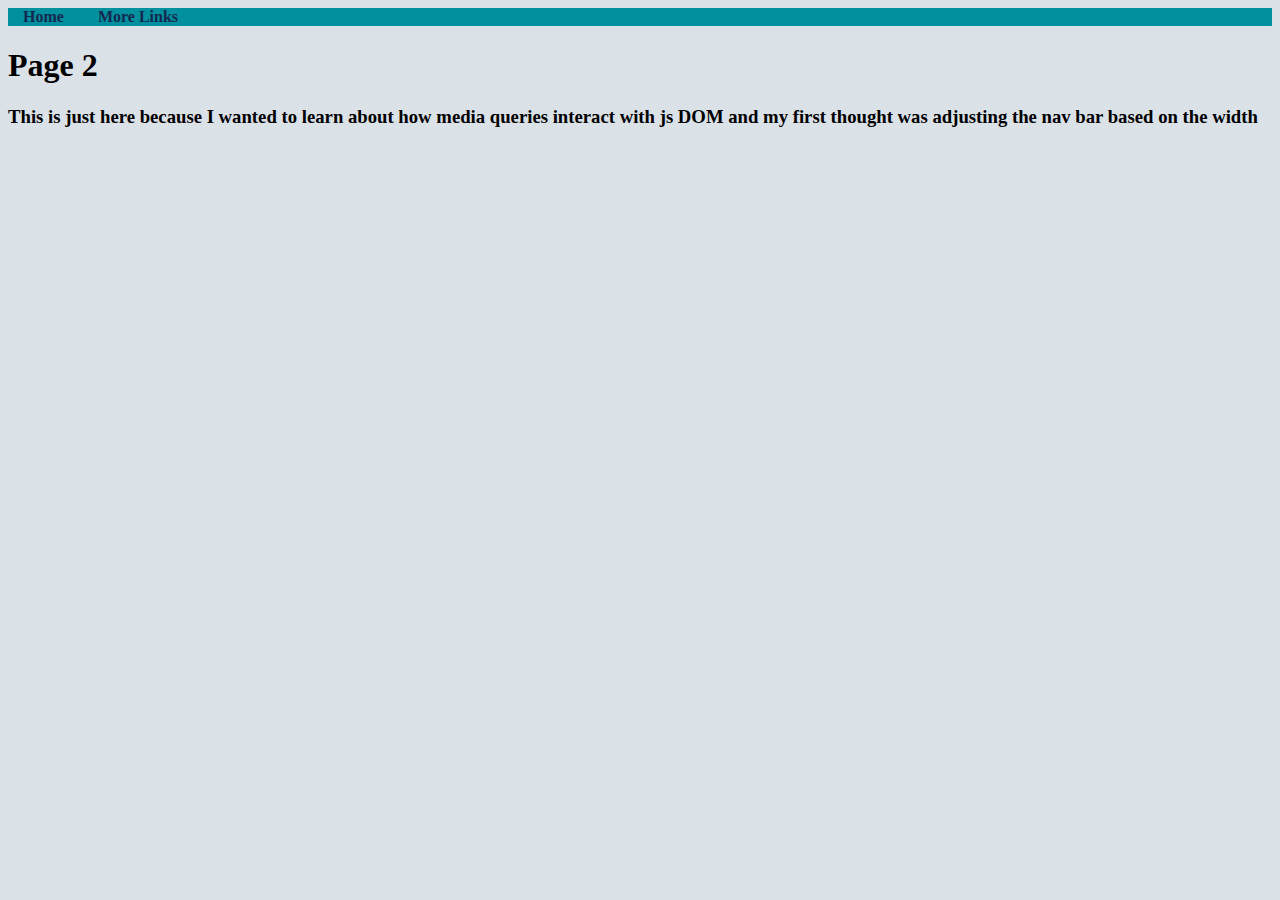
<file: Page1.html>
<!DOCTYPE html>
<html lang="en">
<head>
    <meta charset="UTF-8">
    <title>Page 1</title>
    <link rel="stylesheet" href="stylesheet.css">

</head>
<body>

    <div id="topnav">
        <a class="navlink" href="index.html">Home</a>
        <a class="navlink" id="pageList">More Links</a>
        <a class="navlink mover" href="Page1.html" style="display: none">Page 1</a>
        <a class="navlink mover" href="Page2.html" style="display: none">Page 2</a>
    </div>


    <h1>Page 2</h1>
    <h3>This is just here because I wanted to learn about how media queries interact with js DOM and my first thought
    was adjusting the nav bar based on the width</h3>

    <script src="navAdjusts.js"></script>
</body>
</html>
</file>
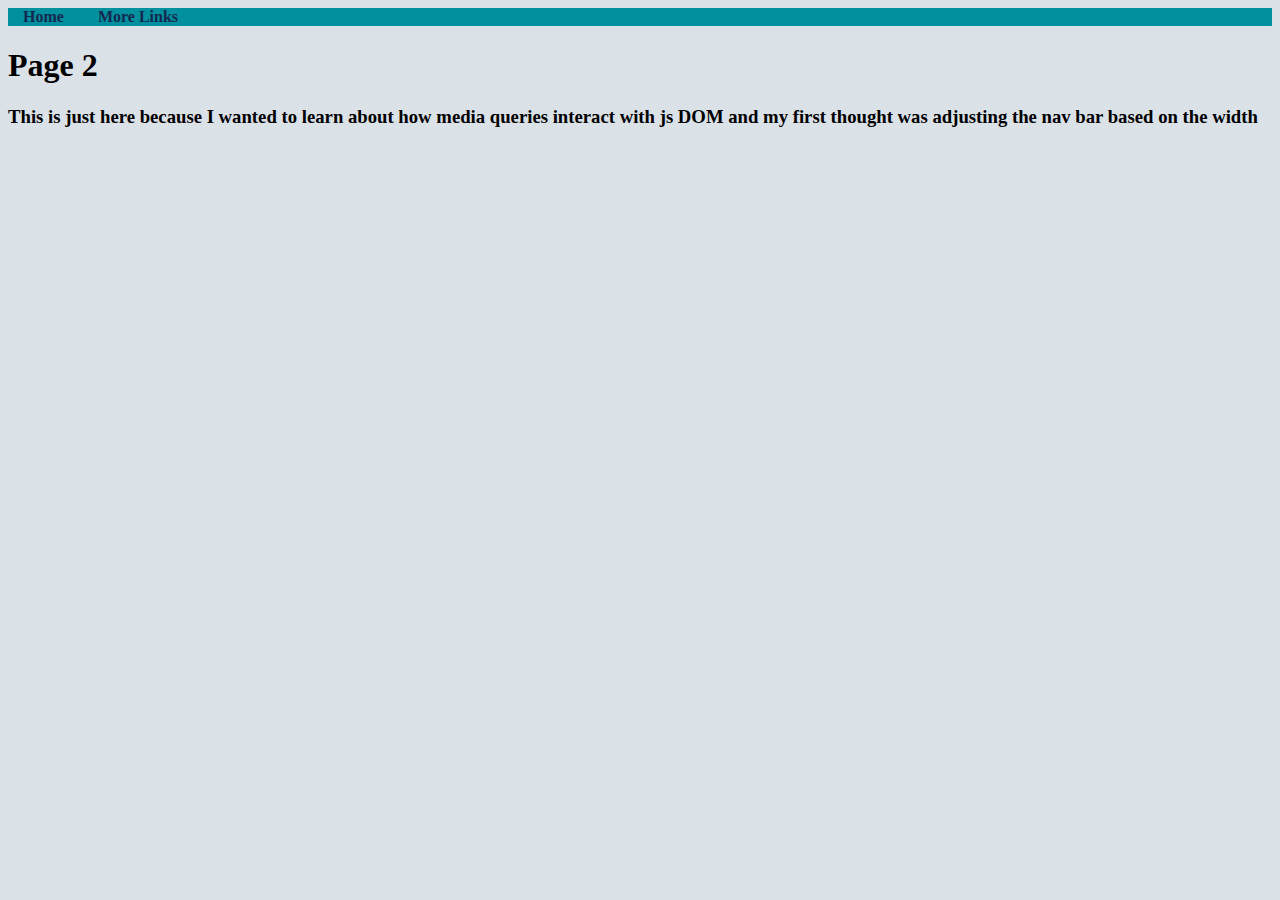
<file: Page2.html>
<!DOCTYPE html>
<html lang="en">
<head>
    <meta charset="UTF-8">
    <title>Page 2</title>
    <link rel="stylesheet" href="stylesheet.css">
</head>
<body>
    <div id="topnav">
        <a class="navlink" href="index.html">Home</a>
        <a class="navlink" id="pageList">More Links</a>
        <a class="navlink mover" href="Page1.html" style="display: none">Page 1</a>
        <a class="navlink mover" href="Page2.html" style="display: none">Page 2</a>
    </div>


    <h1>Page 2</h1>
    <h3>This is just here because I wanted to learn about how media queries interact with js DOM and my first thought
        was adjusting the nav bar based on the width</h3>

    <script src="navAdjusts.js"></script>
</body>
</html>
</file>
<file: stylesheet.css>
@media only screen and (min-width:400px) and (max-width:900px) {
    body {
        background-color: #f6d198;
    }
    #shakespeare {
        float:left;
        padding-right: 10px;
    }
    #topnav {
        background-color: #f4a548;
    }
    .navlink {
        text-decoration: none;
        font-weight: bold;
        color:#862a5c;
        padding-right: 15px;
        padding-left: 15px;
    }
    .navlink:hover {
        background-color: #7ebdb4;
    }
}
@media only screen and (min-width:900px) {
    body {
        background-color: #dae1e7;
    }
    #shakespeare {
        display:block;
        margin-left:auto;
        margin-right:auto;
    }
    #topnav {
        background-color: #00909e;
    }
    .navlink {
        text-decoration: none;
        font-weight: bold;
        padding-right: 15px;
        padding-left: 15px;
        color: #142850;
    }
    .navlink:hover {
        background-color: #dae1e7;
    }
}

@media only print {
    #topnav {
        display:none;
    }
    #shakespeare {
        display:block;
        margin-left: auto;
        margin-right:auto;
    }
}
</file>
